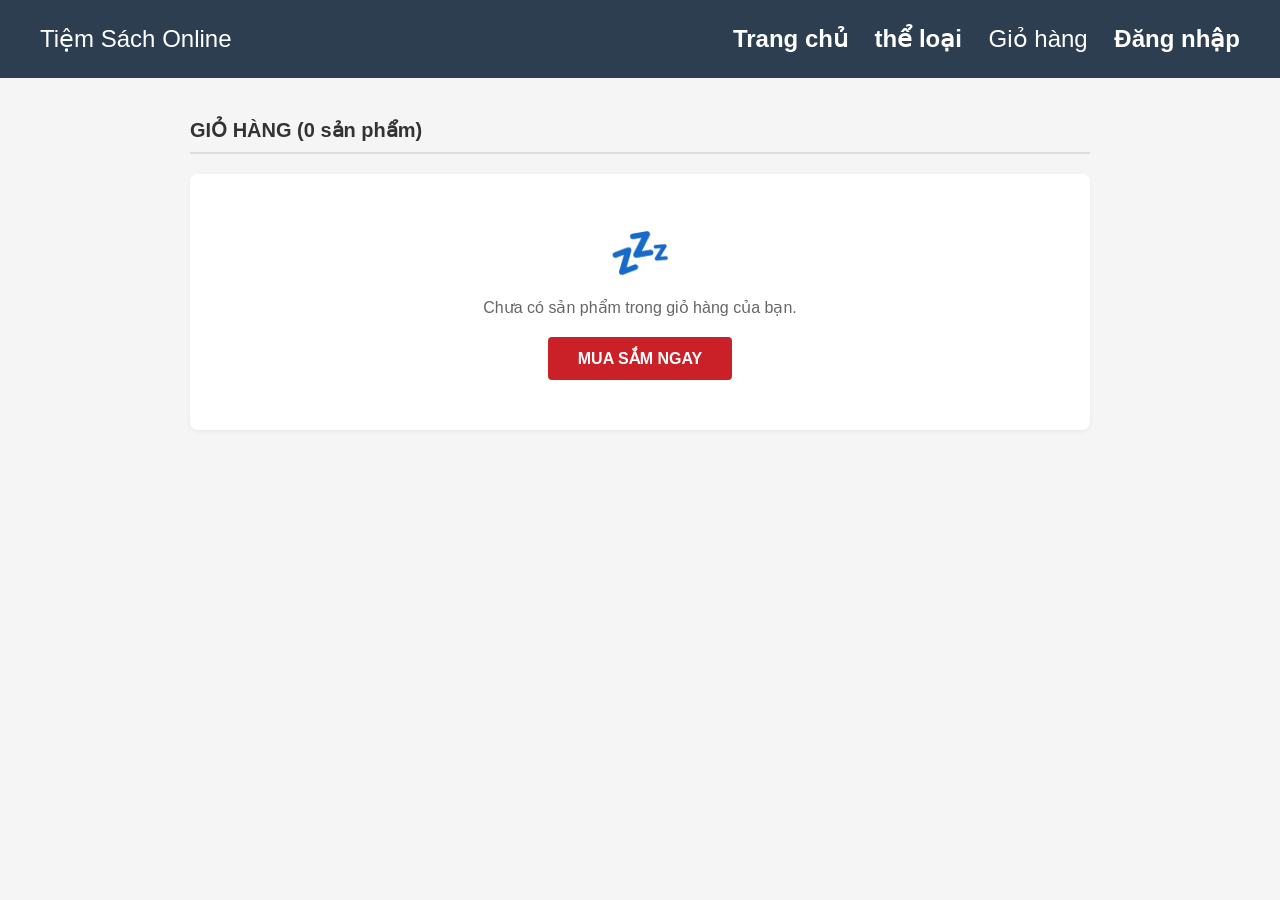
<file: cart.html>
<!DOCTYPE html>
<html lang="vi">
<head>
    <meta charset="UTF-8">
    <meta name="viewport" content="width=device-width, initial-scale=1.0">
    <title>Giỏ Hàng - Tiệm Sách Online</title>
    <link rel="stylesheet" href="baitaplon.css">
    <script src="baitaplon.js" defer></script>
</head>
<body>
    <!-- Header chung -->
    <header>
        <div class="logo">Tiệm Sách Online</div>
        <nav>
            <a href="index.html">Trang chủ</a>
            <a href="#">thể loại</a>
            <a href="cart.html" class="active"></a> Giỏ hàng</a>
            <a href="login.html" class="admin-link">Đăng nhập</a>
        </nav>
    </header>

    <!-- Nội dung giỏ hàng trống -->
    <main class="container-cart">
        <h2>GIỎ HÀNG (0 sản phẩm)</h2>
        <div class="cart-empty-box">
            <div class="sleep-icon">💤</div>
            <p>Chưa có sản phẩm trong giỏ hàng của bạn.</p>
            <a href="index.html" class="btn-shopping">MUA SẮM NGAY</a>
        </div>
    </main>

</body>
</html>
</file>
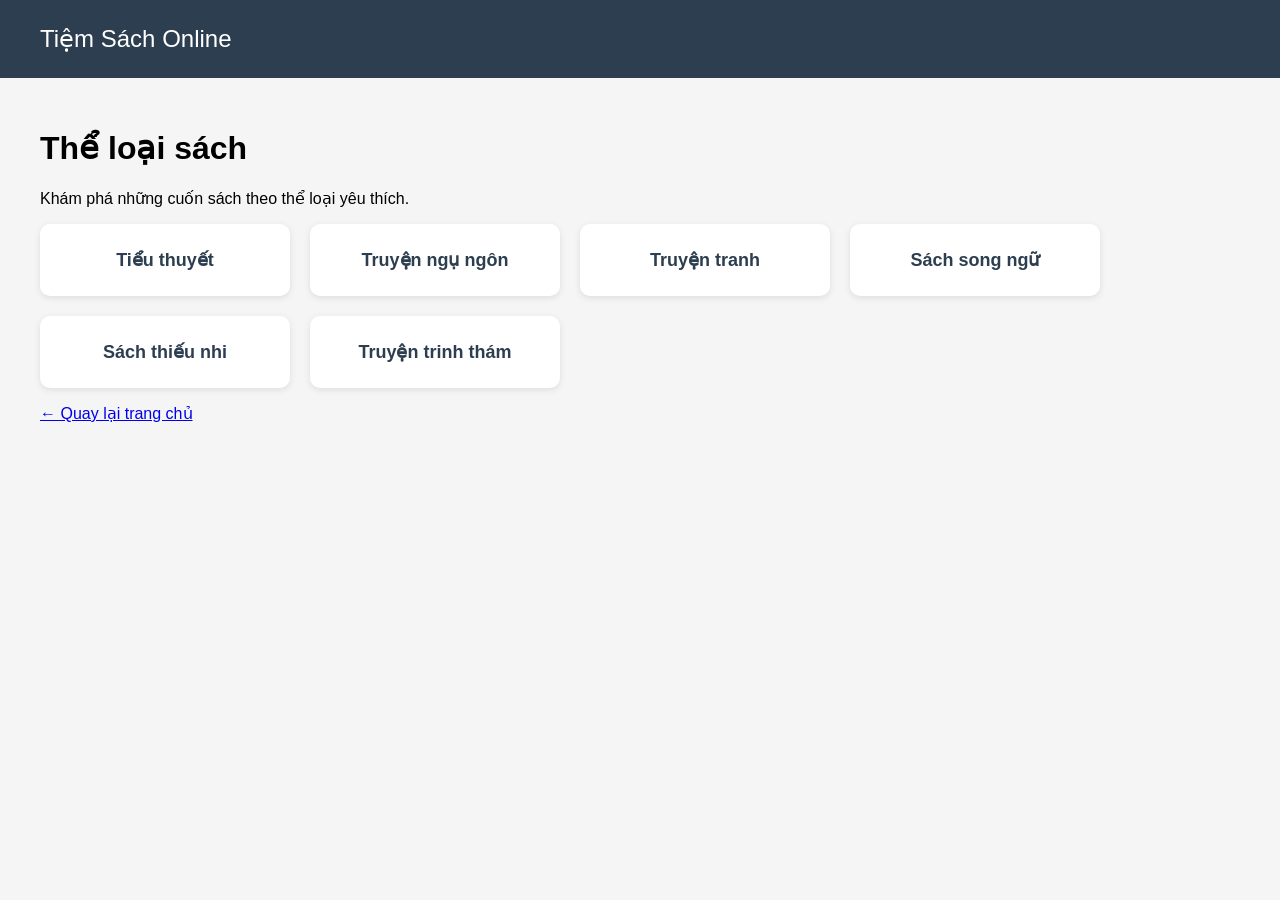
<file: theloai.html>
<!DOCTYPE html>
<html lang="vi">
<head>
    <meta charset="UTF-8">
    <meta name="viewport" content="width=device-width, initial-scale=1.0">
    <title>Thể loại sách</title>
    <link rel="stylesheet" href="baitaplon.css">
</head>
<body>

<header>Tiệm Sách Online</header>

<div class="container">
    <h1>Thể loại sách</h1>
    <p>Khám phá những cuốn sách theo thể loại yêu thích.</p>

    <div class="categories">
        <div class="category">
            <a href="index.html?theloai=tieuthuyet">Tiểu thuyết</a>
        </div>

         <div class="category">
            <a href="index.html?theloai=ngungon">Truyện ngụ ngôn</a>
        </div>

        <div class="category">
            <a href="index.html?theloai=truyentranh">Truyện tranh</a>
        </div>

        <div class="category">
            <a href="index.html?theloai=songngu">Sách song ngữ</a>
        </div>

        <div class="category">
            <a href="index.html?theloai=thieunhi">Sách thiếu nhi</a>
        </div>

        <div class="category">
            <a href="index.html?theloai=trinhtham">Truyện trinh thám</a>
        </div>
    </div>

    <p><a href="index.html">← Quay lại trang chủ</a></p>
</div>

</body>
</html>
</file>
<file: baitaplon.css>
body {
    font-family: Arial, sans-serif;
    margin: 0;
    padding: 0;
    background-color: #f9f9f9;
}
header {
    background-color: #2c3e50;
    color: white;
    padding: 15px 30px;
    display: flex;
    justify-content: space-between;
    align-items: center;
}
header nav a {
    color: white;
    text-decoration: none;
    margin-left: 20px;
    font-weight: bold;
}
.container {
    padding: 30px;
    max-width: 1200px;
    margin: auto;
}
.book-grid {
    display: grid;
    grid-template-columns: repeat(auto-fill, minmax(220px, 1fr));
    gap: 20px;
}
.book-card {
    background: white;
    border: 1px solid #ddd;
    border-radius: 8px;
    padding: 15px;
    text-align: center;
    box-shadow: 0 2px 5px rgba(0,0,0,0.05);
}
.book-card img {
    width: 100%;
    height: 250px;
    object-fit: cover;
    border-radius: 4px;
}
.book-card h3 {
    font-size: 16px;
    margin: 10px 0;
    color: #333;
}
.price {
    color: #e74c3c;
    font-weight: bold;
    font-size: 15px;
}
.btn {
    display: inline-block;
    background-color: #3498db;
    color: white;
    padding: 8px 15px;
    text-decoration: none;
    border-radius: 4px;
    margin-top: 10px;
}
.btn:hover {
    background-color: #2980b9;
}
section p {
    font-size: 24px;
    font-family: Arial, sans-serif;
    

}
/* nếu giỏ hàng trống thì phần giao diện sẽ ntn */
.container-cart {
    max-width: 900px;
    margin: 40px auto;
    padding: 0 20px;
    text-align: center;
}

.container-cart h2 {
    font-size: 20px;
    color: #333;
    margin-bottom: 20px;
    text-align: left;
    border-bottom: 2px solid #ddd;
    padding-bottom: 10px;
}

.cart-empty-box {
    background: white;
    padding: 50px 20px;
    border-radius: 8px;
    box-shadow: 0 2px 5px rgba(0,0,0,0.05);
}

.sleep-icon {
    font-size: 50px;
    margin-bottom: 15px;
}

.cart-empty-box p {
    font-size: 16px;
    color: #666;
    margin-bottom: 20px;
}

.btn-shopping {
    display: inline-block;
    background-color: #c92127; 
    color: white;
    padding: 12px 30px;
    text-decoration: none;
    font-weight: bold;
    border-radius: 4px;
    transition: background 0.2s;
}

.btn-shopping:hover {
    background-color: #a51d22;
}

/* phần đăng nhập */
.container-login {
    display: flex;
    justify-content: center;
    align-items: center;
    min-height: 70vh;
    background-color: #f4f7f6;
}

.login-card {
    background: white;
    width: 400px;
    padding: 30px;
    border-radius: 8px;
    box-shadow: 0 4px 10px rgba(0,0,0,0.08);
}

.login-tabs {
    display: flex;
    justify-content: space-around;
    border-bottom: 2px solid #eee;
    margin-bottom: 20px;
}

.login-tabs .tab {
    padding-bottom: 10px;
    font-weight: bold;
    color: #888;
    cursor: pointer;
}

.login-tabs .tab.active {
    color: #c92127;
    border-bottom: 2px solid #c92127;
    margin-bottom: -2px;
}

.form-group {
    margin-bottom: 15px;
    text-align: left;
}

.form-group label {
    display: block;
    font-size: 14px;
    color: #555;
    margin-bottom: 5px;
}

.form-group input {
    width: 100%;
    padding: 10px;
    border: 1px solid #ddd;
    border-radius: 4px;
    font-size: 14px;
}

.form-group input:focus {
    border-color: #3b82f6;
    outline: none;
}

.form-forgot {
    text-align: right;
    margin-bottom: 20px;
}

.form-forgot a {
    font-size: 13px;
    color: #c92127;
    text-decoration: none;
}

.btn-login {
    width: 100%;
    background-color: #c92127;
    color: white;
    padding: 12px;
    border: none;
    border-radius: 4px;
    font-weight: bold;
    font-size: 15px;
    cursor: pointer;
    transition: background 0.2s;
}

.btn-login:hover {
    background-color: #a51d22;
}

/* banner khyến mãi */
.banner {
    display: grid;
    grid-template-columns: 2fr 1fr;
    gap: 15px;
    margin: 25px 30px;
}

/* phần banner chính */
.banner-content {
    min-height: 330px;
    padding: 35px;
    box-sizing: border-box;
    border-radius: 12px;

    background: linear-gradient(135deg, #ffe4d6, #ff7777);
    color: #a51c25;

    display: flex;
    flex-direction: column;
    align-items: flex-start;
    justify-content: center;
}

.sale-tag {
    background: #d71920;
    color: white;
    padding: 8px 14px;
    border-radius: 5px;
    font-weight: bold;
}

.banner-content h2 {
    font-size: 30px;
    margin: 15px 0 5px;
}

.banner-content h1 {
    font-size: 38px;
    margin: 5px 0;
}

.banner-content p {
    font-size: 16px;
}

.btn-banner {
    display: inline-block;
    background: #d71920;
    color: white;
    padding: 12px 25px;
    border-radius: 6px;
    text-decoration: none;
    font-weight: bold;
}

.btn-banner:hover {
    background: #a51018;
}

/* Banner phu ben phai */
.banner-side {
    display: flex;
    flex-direction: column;
    gap: 12px;
}

.sale-box {
    flex: 1;
    min-height: 95px;
    padding: 15px 20px;
    border-radius: 12px;
    color: white;

    display: flex;
    flex-direction: column;
    justify-content: center;
}

.sale-box h3 {
    margin: 0 0 8px;
    font-size: 22px;
}

.sale-box p {
    margin: 0;
}

.sale-blue {
    background: linear-gradient(120deg, #0876c9, #45bfff);
}

.sale-green {
    background: linear-gradient(120deg, #18834a, #72bd68);
}

.sale-purple {
    background: linear-gradient(120deg, #8134af, #c47be8);
}

/* hiển thị trên điện thoại */
@media (max-width: 768px) {
    .banner {
        grid-template-columns: 1fr;
        margin: 15px;
    }

    .banner-content {
        min-height: 280px;
        padding: 25px;
    }

    .banner-content h1 {
        font-size: 30px;
    }
}

/* khung banner của sự kiện */
.promo-slider {
    position: relative;
    width: calc(100% - 60px);
    max-width: 1500px;
    height: 360px;
    margin: 25px auto;
    overflow: hidden;
    border-radius: 16px;
    box-sizing: border-box;
}

.promo-slides {
    width: 100%;
    height: 100%;
}

.promo-slide {
    display: none;
    width: 100%;
    height: 100%;
    padding: 45px 65px;
    box-sizing: border-box;
    align-items: center;
    justify-content: space-between;
    gap: 20px;
    color: white;
}

.promo-slide.active {
    display: flex;
    animation: promoFade 0.6s ease;
}

.promo-pink {
    background: linear-gradient(120deg, #ffddd2, #ff758f);
    color: #9e2037;
}

.promo-blue {
    background: linear-gradient(120deg, #0876c9, #62d0ff);
}

.promo-green {
    background: linear-gradient(120deg, #167d4b, #9ad576);
}

.promo-purple {
    background: linear-gradient(120deg, #6335a5, #d58bea);
}

.promo-info {
    max-width: 75%;
    position: relative;
    z-index: 2;
}

.promo-tag {
    display: inline-block;
    padding: 9px 16px;
    background: #d71920;
    color: white;
    border-radius: 6px;
    font-weight: bold;
    font-size: 15px;
}

.promo-info h2 {
    font-size: 27px;
    margin: 18px 0 8px;
}

.promo-info h1 {
    font-size: clamp(26px, 3vw, 42px);
    line-height: 1.2;
    margin: 8px 0 14px;
}

.promo-info p {
    font-size: 17px;
    line-height: 1.6;
    margin-bottom: 22px;
}

.promo-button {
    display: inline-block;
    padding: 13px 24px;
    border-radius: 7px;
    background: #d71920;
    color: white;
    font-weight: bold;
    text-decoration: none;
    transition: 0.2s;
}

.promo-button:hover {
    background: #a51018;
    transform: translateY(-2px);
}

.promo-decoration {
    font-size: clamp(50px, 8vw, 110px);
    font-weight: 900;
    opacity: 0.28;
    flex-shrink: 0;
    transform: rotate(-10deg);
}

/* phần mũi tên */
.promo-arrow {
    position: absolute;
    top: 50%;
    transform: translateY(-50%);
    width: 42px;
    height: 42px;
    border: none;
    border-radius: 50%;
    background: rgba(255, 255, 255, 0.9);
    color: #333;
    font-size: 20px;
    cursor: pointer;
    z-index: 5;
}

.promo-prev {
    left: 15px;
}

.promo-next {
    right: 15px;
}

.promo-arrow:hover {
    background: white;
}

/* chấm tròn */
.promo-dots {
    position: absolute;
    bottom: 17px;
    left: 50%;
    transform: translateX(-50%);
    display: flex;
    gap: 9px;
    z-index: 5;
}

.promo-dot {
    width: 11px;
    height: 11px;
    padding: 0;
    border: none;
    border-radius: 50%;
    background: rgba(255, 255, 255, 0.6);
    cursor: pointer;
}

.promo-dot.active {
    background: white;
    transform: scale(1.25);
}

@keyframes promoFade {
    from {
        opacity: 0.45;
    }
    to {
        opacity: 1;
    }
}

/* nhìn trên điện thoại */
@media (max-width: 768px) {
    .promo-slider {
        width: calc(100% - 24px);
        height: 350px;
        margin: 15px auto;
    }

    .promo-slide {
        padding: 30px 45px;
    }

    .promo-info {
        max-width: 100%;
    }

    .promo-info h2 {
        font-size: 22px;
    }

    .promo-info h1 {
        font-size: 28px;
    }

    .promo-info p {
        font-size: 14px;
    }

    .promo-decoration {
        display: none;
    }

    .promo-arrow {
        width: 32px;
        height: 32px;
        font-size: 16px;
    }
}
/* phần thể loại cho ra đây */
        body {
            font-family: Arial, sans-serif;
            margin: 0;
            background: #f5f5f5;
        }

        header {
            background: #2c3e50;
            padding: 25px 40px;
            color: white;
            font-size: 24px;
        }

        .container {
            padding: 30px 40px;
        }

        .categories {
            display: flex;
            flex-wrap: wrap;
            gap: 20px;
        }

        .category {
            background: white;
            padding: 25px;
            width: 200px;
            border-radius: 10px;
            text-align: center;
            box-shadow: 0 2px 6px #ddd;
        }

        .category a {
            color: #2c3e50;
            text-decoration: none;
            font-size: 18px;
            font-weight: bold;
        }

        .category a:hover {
            color: #e74c3c;
        }
</file>
